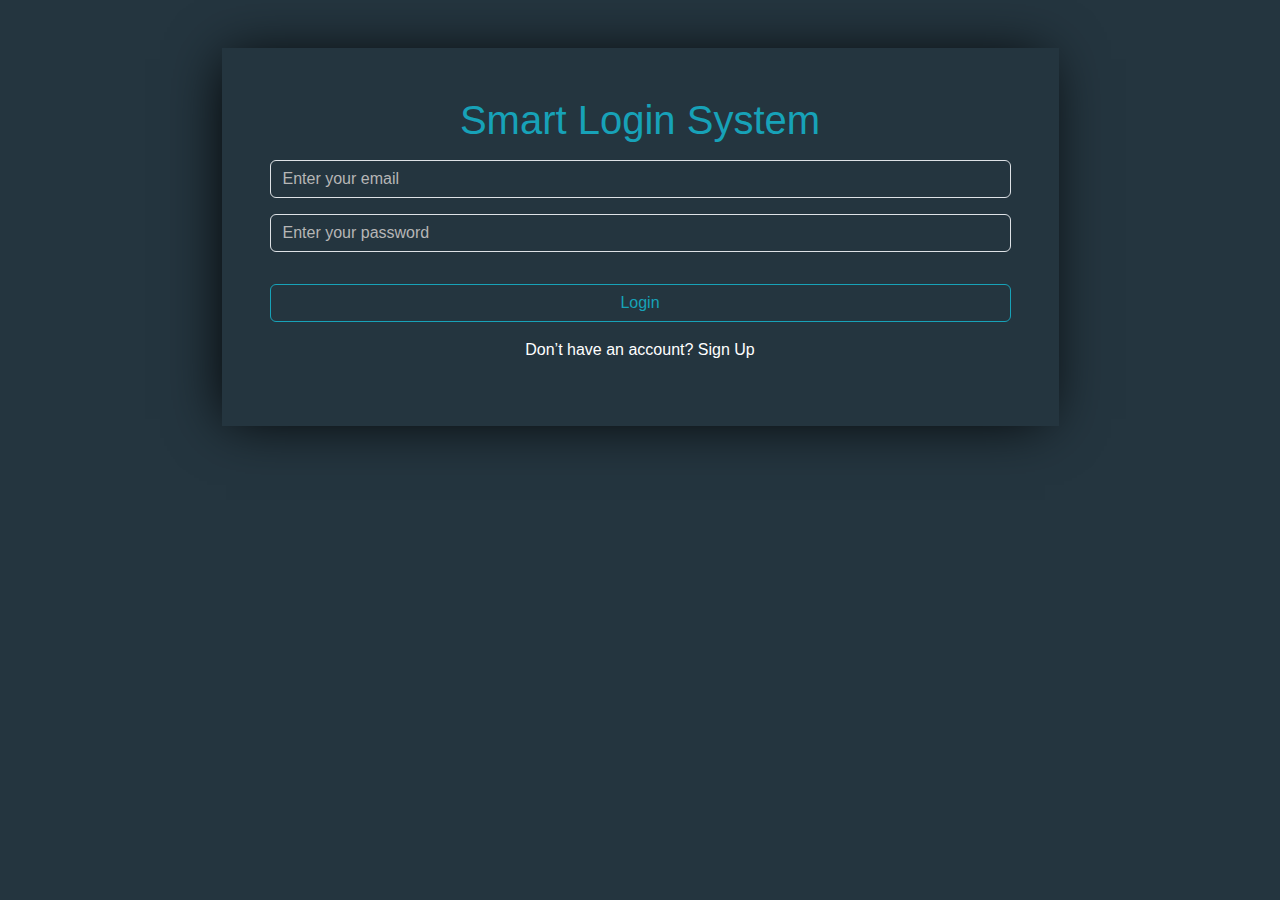
<file: index.html>
<!DOCTYPE html>
<html lang="en">

<head>
    <meta charset="UTF-8">
    <meta name="viewport" content="width=device-width, initial-scale=1.0">
    <title>Login System</title>

    <link rel="stylesheet" href="css/bootstrap.min.css">
    <link rel="stylesheet" href="css/main.css">
</head>

<body>

    <section>
        <div class="container my-5 text-center ">
            <div class="group m-auto w-75 p-5">
                <h1>Smart Login System</h1>
                <input id="signinEmail" class="form-control my-3 text-white" type="email"
                    placeholder="Enter your email" />
                <input id="signinPassword" class="form-control my-3 text-white" type="password"
                    placeholder="Enter your password" />

                <p id="incorrect" class="p-2 text-danger d-none">incorrect email or password</p>
                <p id="allRequired" class="p-2 text-danger d-none">All inputs is required</p>
                <p id="correct" class=" text-success d-none">Login Successful</p>

                <button type="button" class="btn btn-outline-login w-100 my-3 loginBtn">Login</button>
                <p class="text-white">
                    Don’t have an account?
                    <a class="text-white " href="pages/signUp.html">Sign Up</a>
                </p>

            </div>
        </div>
    </section>

    <script src="js/bootstrap.bundle.min.js"></script>
    <script src="js/index.js"></script>

</body>

</html>
</file>
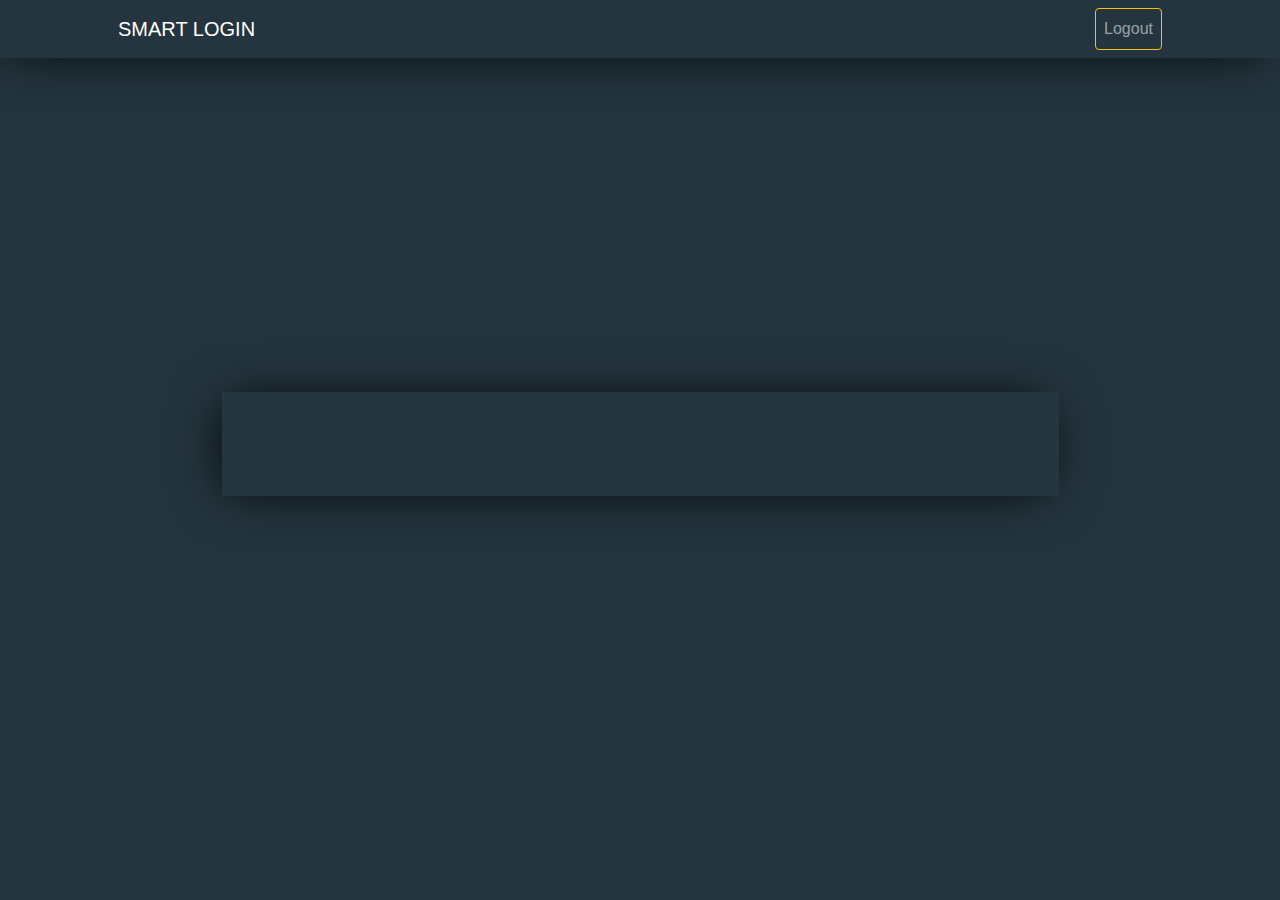
<file: pages/home.html>
<!DOCTYPE html>
<html lang="en">

<head>
    <meta charset="UTF-8">
    <meta name="viewport" content="width=device-width, initial-scale=1.0">
    <title>Login System</title>

    <link rel="stylesheet" href="../css/bootstrap.min.css">
    <link rel="stylesheet" href="../css/main.css">
</head>

<body>


    <div id="home">
        <nav class="navbar navbar-expand-lg navbar-dark group">
            <div class="container px-lg-5">
                <a class="navbar-brand" href="#">SMART LOGIN</a>
                <button class="navbar-toggler" type="button" data-toggle="collapse"
                    data-target="#navbarSupportedContent" aria-controls="navbarSupportedContent" aria-expanded="false"
                    aria-label="Toggle navigation">
                    <span class="navbar-toggler-icon"></span>
                </button>

                <div class="collapse navbar-collapse" id="navbarSupportedContent">
                    <ul class="navbar-nav ms-auto ">

                        <li class="nav-item ">
                            <a id="logoutBtn" class='btn btn-outline-warning-login ' >Logout</a>
                        </li>


                    </ul>

                </div>
            </div>
        </nav>
        <div class="container my-5 text-center h-100 d-flex align-items-center">
            <div class="group m-auto w-75 p-5">
                <h1 id="username"></h1>
            </div>
        </div>

    </div>

    <script src="../js/bootstrap.bundle.min.js"></script>
    <script src="../js/home.js"></script>
</body>

</html>
</file>
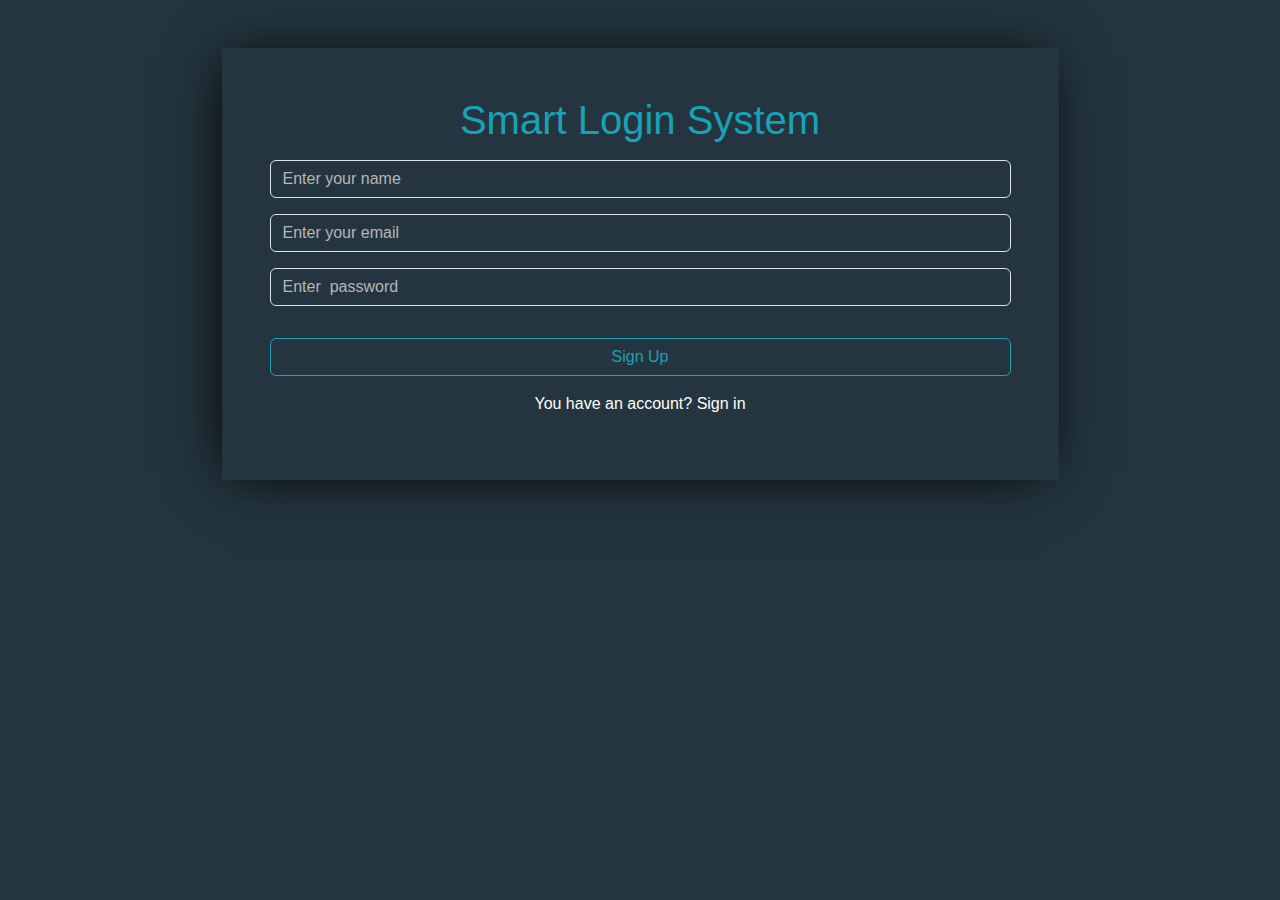
<file: pages/signUp.html>
<!DOCTYPE html>
<html lang="en">

<head>
    <meta charset="UTF-8">
    <meta name="viewport" content="width=device-width, initial-scale=1.0">
    <title>Login System</title>

    <link rel="stylesheet" href="../css/bootstrap.min.css">
    <link rel="stylesheet" href="../css/main.css">
</head>

<body>

    <section>

        <form id="registerForm">
          
            <div class="container my-5 text-center ">
                <div class="group m-auto w-75 p-5">
                    <h1>Smart Login System</h1>
                    <input id="signupName" class="form-control text-white my-3" placeholder="Enter your name" type="text">
                    <input id="signupEmail" class="form-control text-white my-3" placeholder="Enter your email"
                        type="email">
                        <p id="message" class=" text-danger "></p>
                    <input id="signupPassword" class="form-control text-white my-3" placeholder="Enter  password"
                        type="password">
                    <p id="incorrect" class="d-none">
                        <span class="p-2 text-danger ">All inputs is required</span>
                    </p>
                    <p class="text-success d-none" id="successAlert">Success! You can login</p>
                    <button  class="btn btn-outline-login w-100 my-3">Sign Up</button>
                    <p class="text-white">
                        You have an account?
                        <a class="text-white " href="../index.html">Sign in</a>
                    </p>
    
                </div>
            </div>
            
        </form>

    </section>


    <script src="../js/bootstrap.bundle.min.js"></script>
    <script src="../js/signUp.js"></script>
</body>

</html>
</file>
<file: css/main.css>
body {
    background: #24353f;
    font-family: 'Helvetica', sans-serif;
}

#home {
    height: 75vh;
}

.group {
    box-shadow: -5px 2px 54px -9px rgba(0, 0, 0, 1);
}

h1 {
    color: #17a2b8;
}

input {
    background-color: transparent !important;
}

input::placeholder {
    color: rgb(182, 182, 182) !important;
}

input:focus {
    box-shadow: 0 0 0 0 transparent !important;
}

.btn-outline-login {
    --bs-btn-color: #17a2b8;
    --bs-btn-border-color: #17a2b8;
    --bs-btn-hover-color: #fff;
    --bs-btn-hover-bg: #17a2b8;
}

a{
    text-decoration: none;
}

p a:hover {
    text-decoration: underline;
}

.btn-outline-warning-login{
    --bs-btn-color: rgba(255, 255, 255, 0.55);
    --bs-btn-border-color: #ffc107;
    --bs-btn-hover-color: #fff;
    --bs-btn-hover-bg: #ffc107;
    --bs-btn-hover-border-color: #ffc107;
    --bs-btn-padding-x: .5rem;
    --bs-btn-padding-y: 0.5rem;
    --bs-border-radius: .25rem;
}

.btn-outline-warning-login:focus {
    box-shadow: 0 0 0 .2rem rgba(255, 193, 7, .5);
}
</file>
